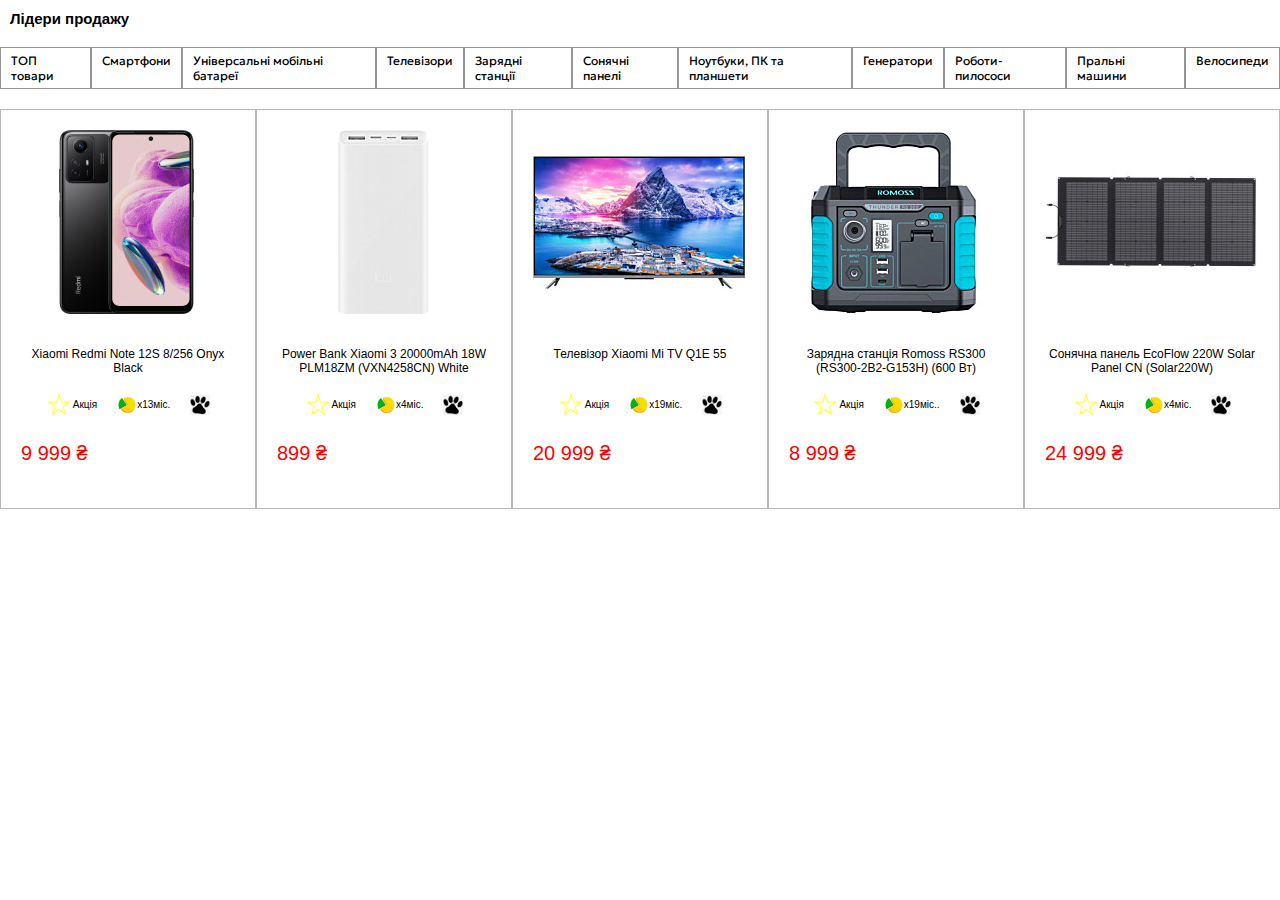
<file: index.html>
<!DOCTYPE html>
<html lang="en">

<head>
    <meta charset="UTF-8">
    <meta http-equiv="X-UA-Compatible" content="IE=edge">
    <meta name="viewport" content="width=device-width, initial-scale=1.0">
    <link rel="stylesheet" href="https://cdnjs.cloudflare.com/ajax/libs/font-awesome/6.4.0/css/all.min.css"
        integrity="sha512-iecdLmaskl7CVkqkXNQ/ZH/XLlvWZOJyj7Yy7tcenmpD1ypASozpmT/E0iPtmFIB46ZmdtAc9eNBvH0H/ZpiBw=="
        crossorigin="anonymous" referrerpolicy="no-referrer" />

    <link rel="preconnect" href="https://fonts.googleapis.com">
    <link rel="preconnect" href="https://fonts.gstatic.com" crossorigin>
    <link href="https://fonts.googleapis.com/css2?family=Geologica:wght@300&display=swap" rel="stylesheet">
    <link rel="stylesheet" href="css/style.css">
    <title>Document</title>
</head>

<body>
    <div class="container">
        <h1 class="sales-leaders">Лідери продажу</h1>
        <ul class="menu"></ul>

        <div class="products"></div>
    </div>
    <script src="./js/main.js"></script>
</body>

</html>
</file>
<file: css/style.css>
* {
    box-sizing: border-box;
    margin: 0;
    padding: 0;
}

body {
    font-size: 12px;
    font-weight: normal;
    font-family: sans-serif;
}

li {
    list-style: none;
}

.container {
    max-width: 1350px;
    margin: 0 auto;
}

.sales-leaders {
    padding: 10px;
    margin-bottom: 10px;
    font-size: 15px;
} 

.menu {
    display: flex;
    font-family: "Geologica", sans-serif;
    justify-content: space-between;
    margin-bottom: 20px;
} 

.menu__item {
    border: 1px solid rgb(151, 149, 149);
    padding: 5px 10px;
}

.products {
    display: flex;
    justify-content: space-between;
}

.product {
    border: 1px solid rgb(185, 184, 184);
    height: 400px;
    width: 268px;
    padding: 20px;
}

.product__photo {
    margin-bottom: 30px;
}

.product__name {
    text-align: center;
    height: 40px;
}

.product__item {
    display: flex;
    align-items: center;
    justify-content: center;
    font-size: 10px;
    margin-bottom: 20px;
}

.star {
    font-size: 30px; 
    color: yellow;
    display: flex;
}
 
.text {
    color:black;
}

.plan {
    display: flex;
    align-items: center;
    font-size: 10px;
}

.plan img {
    height: 20px;
    width: 20px;
    margin-left: 20px;
}

.paw {
    height: 20px;
    width: 20px;
    margin-left: 30px;
}

.product__price {
    display: flex;
    align-items: center;
    justify-content: space-between;
    color: red;
}

.price {
    font-size: 20px;
}

.add {
    font-size: 30px;
}
</file>
